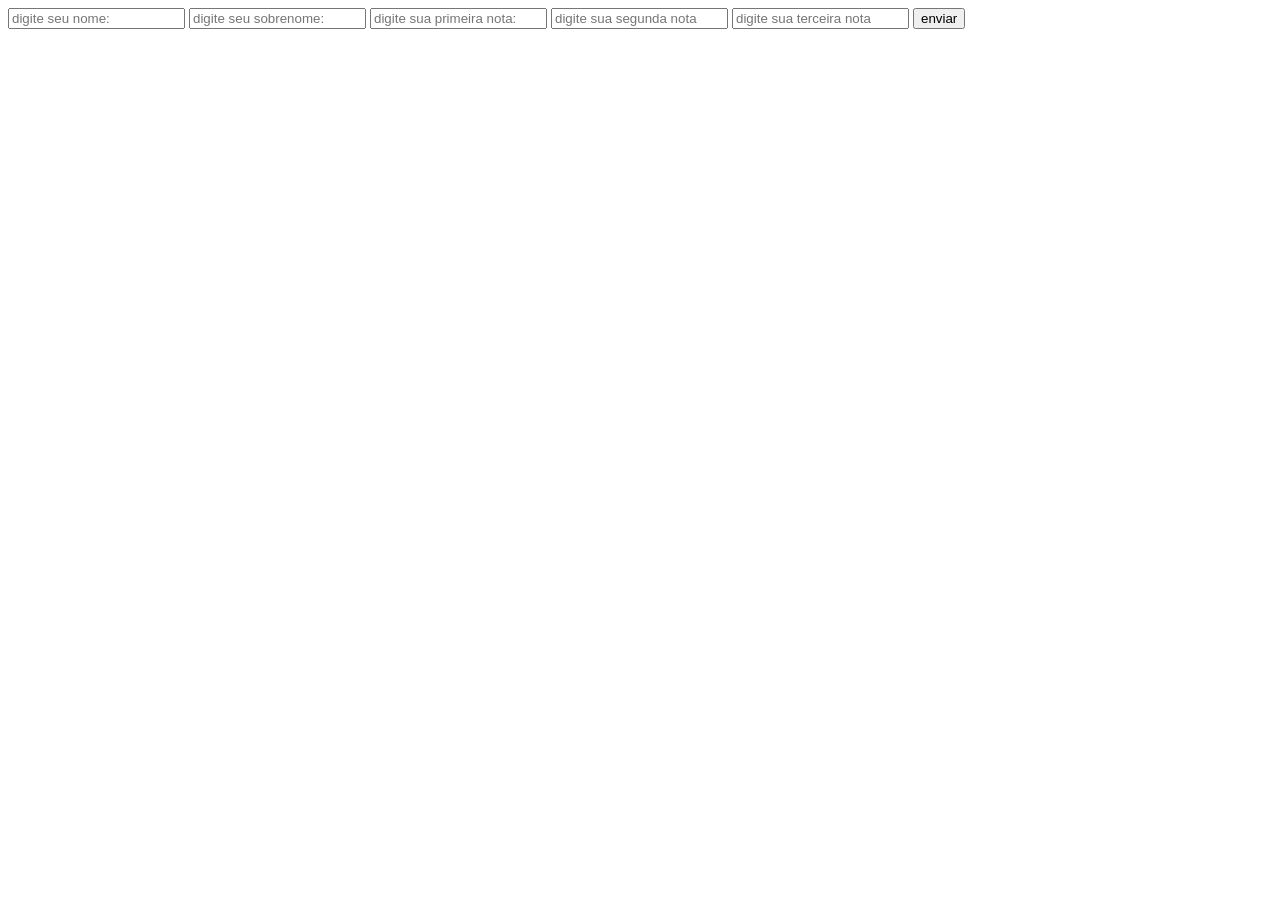
<file: aula5php/index.html>
<!DOCTYPE html>
<html lang="pt-br">
<head>
    <meta charset="UTF-8">
    <meta name="viewport" content="width=device-width, initial-scale=1.0">
    <title>aula 5</title>
</head>
<body>
    <form action="script.php" method="post">
        <input type="text" name="nome" placeholder="digite seu nome:">
        <input type="text" name="sobrenome" placeholder="digite seu sobrenome:">
        <input type="number" name="n1" placeholder="digite sua primeira nota:">
        <input type="number" name="n2" placeholder="digite sua segunda nota">
        <input type="number" name="n3" placeholder="digite sua terceira nota">
        <button type="submit">enviar</button>

    </form>

    
</body>
</html>
</file>
